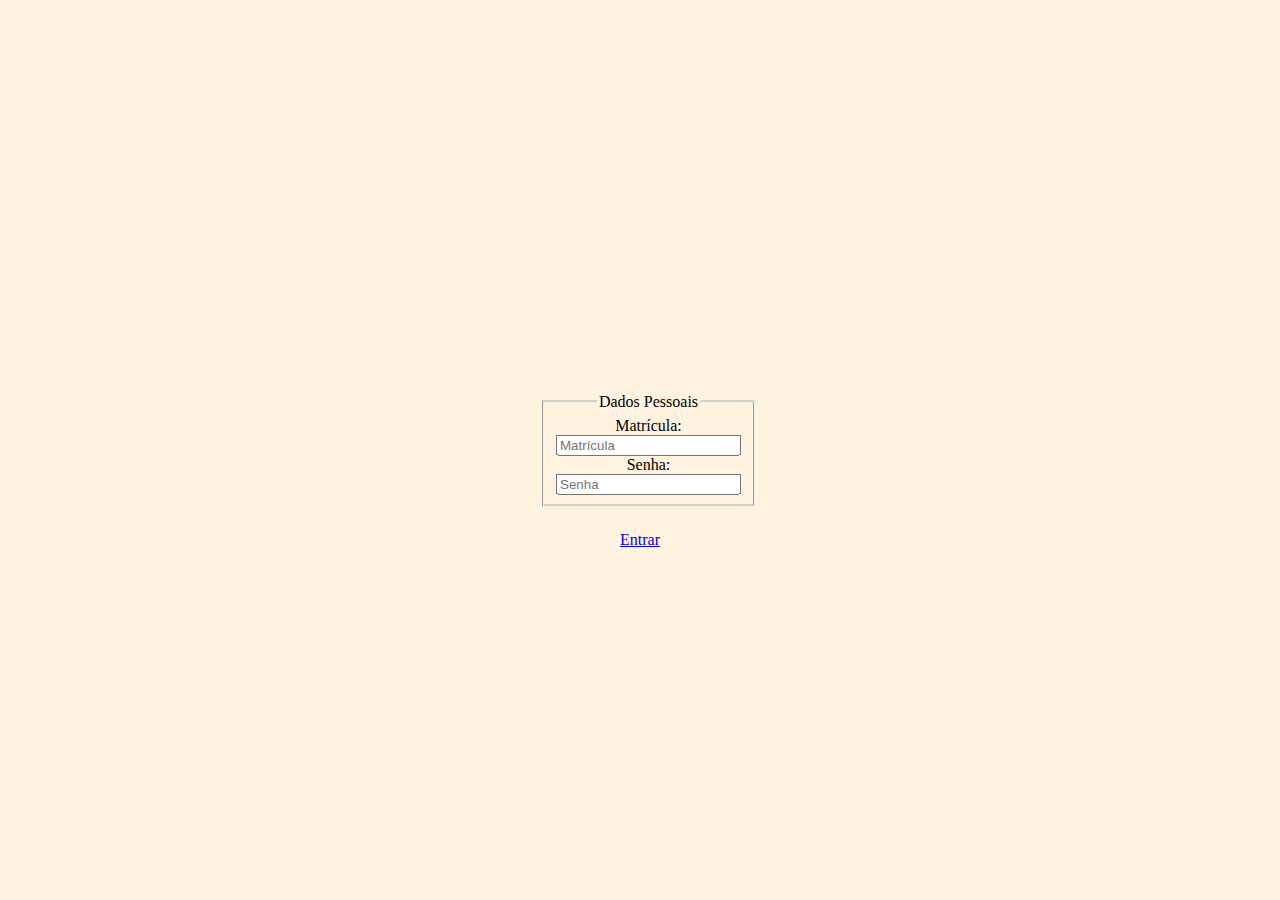
<file: index.html>
<!DOCTYPE html>
<html lang="pt-br">

<head>
    <meta charset="UTF-8">
    <meta name="viewport" content="width=device-width, initial-scale=1.0">
    <title>ta dificil</title>
    <link rel="stylesheet" href="css/pag1.css"/>
    <link rel="stylesheet" href="css/pag.css"/>

</head>

<body>
    
        <div class="centered-div-div">
            <form>
                <fieldset>
                    <legend>Dados Pessoais</legend>
                    <label for="iptMatricula">Matrícula: </label>
                    <input type="text" id="iptMatricula" placeholder="Matrícula"> <br>

                    <label for="iptSenha">Senha: </label>
                    <input type="text" id="iptSenha" placeholder="Senha">
                    <br>
                </fieldset>
            </form>
        </div>
    
    <br>

    <div class="container">
        <a class="button" href="mbs3.html">
            Entrar
        </a>
    </div>

</body>

</html>
</file>
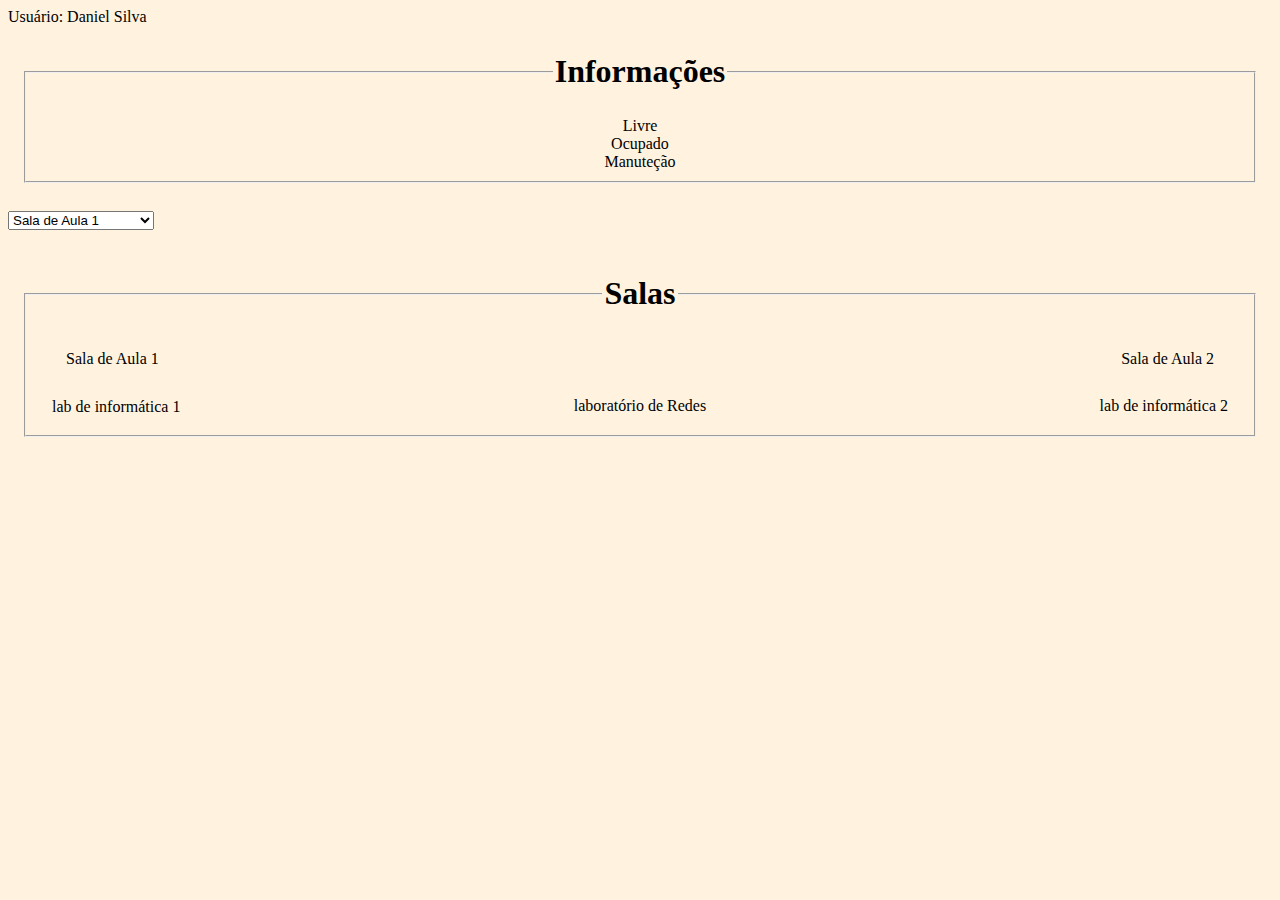
<file: mbs3.html>
<!DOCTYPE html>
<html lang="pt-br">

<head>
  <meta charset="UTF-8">
  <meta name="viewport" content="width=device-width, initial-scale=1.0">
  <title>Ta dificil 2</title>
  <link rel="stylesheet" href="css/pag2.css" />
  <link rel="stylesheet" href="css/pag.css" />
</head>

<body>


  <thead>
    <tr>
      <th>Usuário: Daniel Silva</th>
    </tr>
  </thead>

  <div>
    <fieldset>

      <legend>
        <h1>Informações</h1>
      </legend>

      <tbory>
        <tr>
          <td>Livre</td>
        </tr><br>

        <tr>
          <td>Ocupado</td>
        </tr><br>

        <tr>
          <td>Manuteção</td>
        </tr><br>

        </tbody>

    </fieldset>
  </div>


</body>
<br>


<form>
  <select name="exemplo">
    <option value="Sala de Aula 1">Sala de Aula 1</option>
    <option value="Sala de Aula 2">Sala de Aula 2</option>
    <option value="Sala de Aula 3">Sala de Aula 3</option>
    <option value="lab de informática 1">lab de informática 1</option>
    <option value="lab de informática 2">lab de informática 2</option>
    <option value="laboratório de Redes">laboratório de Redes</option>
  </select>
</form>


<br>

<main>
<div>
  <fieldset>
    
    <legend>

      <h1>Salas</h1>

    </legend>

    <div class="salas">
      <div id="sala1">
        <tr">
          <td>Sala de Aula 1</td>
          </tr>
      </div>
      <div id="sala2">
        <tr>
          <td>Sala de Aula 2</td>
        </tr>
      </div>

    </div>

    <div id="labinfo1">
      <tr>
        <td>lab de informática 1</td>
      </tr>
    </div>

    <div id="labinfo2">
      <tr>
        <td>lab de informática 2</td>
      </tr>
    </div>

    <div id="labrede">
      <tr>
        <td>laboratório de Redes</td>
      </tr>
    </div>


  </fieldset>
</div>
</main>



</body>

</html>
</file>
<file: css/pag1.css>
div {
    color: black;
    text-align: center;
    display: block;

}

.centered-div-div {
    width: 200px;
    height: 114.8px;

    position: absolute;
    top: 50%;
    left: 50%;
    transform: translate(-50%, -50%);
}


.button {
    position: absolute;
    top: 60%;
    left: 50%;
    transform: translate(-50%, -50%);
   
    
}
</file>
<file: css/pag.css>
body{
    background-color:  #FFF3E0 ;
}
</file>
<file: css/pag2.css>
/*body{
   /* background-color:  #bd480e;
}*/

div{
color: rgb(rgb(255, 0, 0));
text-align: center;
display: block;
margin-inline-start: 2px;
margin-inline-end: 2px;
padding-block-start: 0.35em;
padding-inline-start: 0.75em;
padding-inline-end: 0.75em;
padding-block-end: 0.625em;
min-inline-size: min-content;
}



h1{
    margin-left: -1;
}

.salas{
    margin-top: 34p;
}

#sala1{
 text-align: left;

}
#sala2{
    margin-top: -34px;
    text-align: right;
}
#labinfo1{
    margin-top: 4px;
    text-align: left;
}
#labinfo2{
    margin-top: -34px;
    text-align: right;
}
#labrede{
    margin-top: -34px;
    text-align:center;
}
</file>
